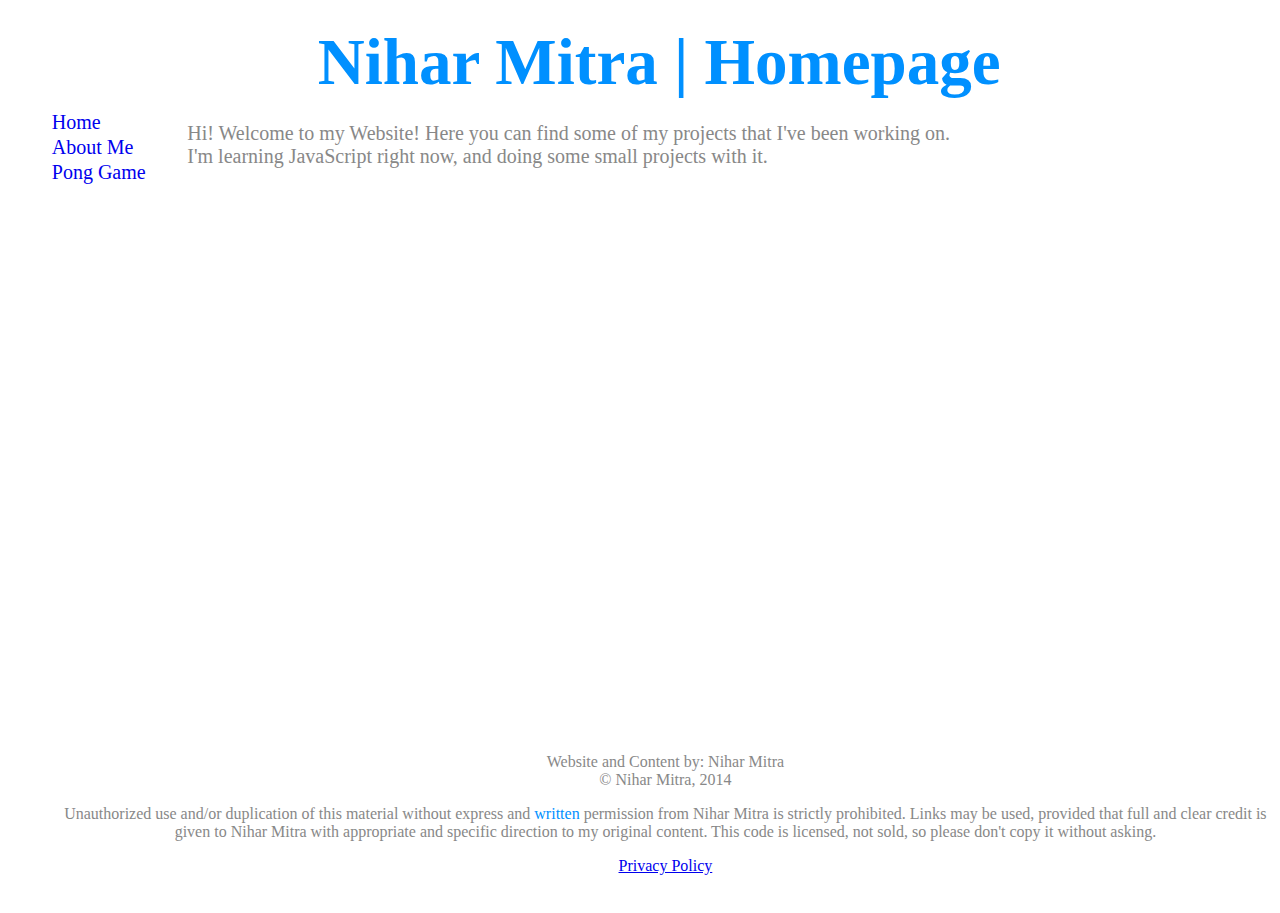
<file: index.html>
<!DOCTYPE html>
<meta charset="utf-8" />
<html id="container">
	<head>
		<link rel="stylesheet" href="CSS/light.css" type="text/css" />
		<title>Home | Nihar Mitra</title>
		<script type="text/javascript" src="analytics.js"></script>
	<h1>Nihar Mitra | Homepage</h1>
	<script src="/JavaScript/analytics.js"></script>
	</head>
	<body>
		<!--SIDEBAR START-->
		<ul class="sidebar">
			<li><a href="#">Home</a></li>
			<li><a href="/About/">About Me</a></li>
			<li><a href="http://niharmitra.github.io/pong/">Pong Game</a></li>
		</ul>
		<!--SIDEBAR END-->
			<content>Hi! Welcome to my Website! Here you can find some of my projects that I've been working on. <br />
			I'm learning JavaScript right now, and doing some small projects with it.</content>
		<!--COPYRIGHT AND PRIVACY POLICY-->
		<footer>
			Website and Content by: Nihar Mitra <br />
			&copy; Nihar Mitra, 2014 <br />
			<p>Unauthorized use and/or duplication of this material without express and <highlight>written</highlight> permission from Nihar Mitra is strictly prohibited. Links may be used, provided that full and clear credit is given to Nihar Mitra with appropriate and specific direction to my original content. This code is licensed, not sold, so please don't copy it without asking.</p>
			<a href="/Privacy/policy.html">Privacy Policy</a>
		</footer>
	</body>
</html>
</file>
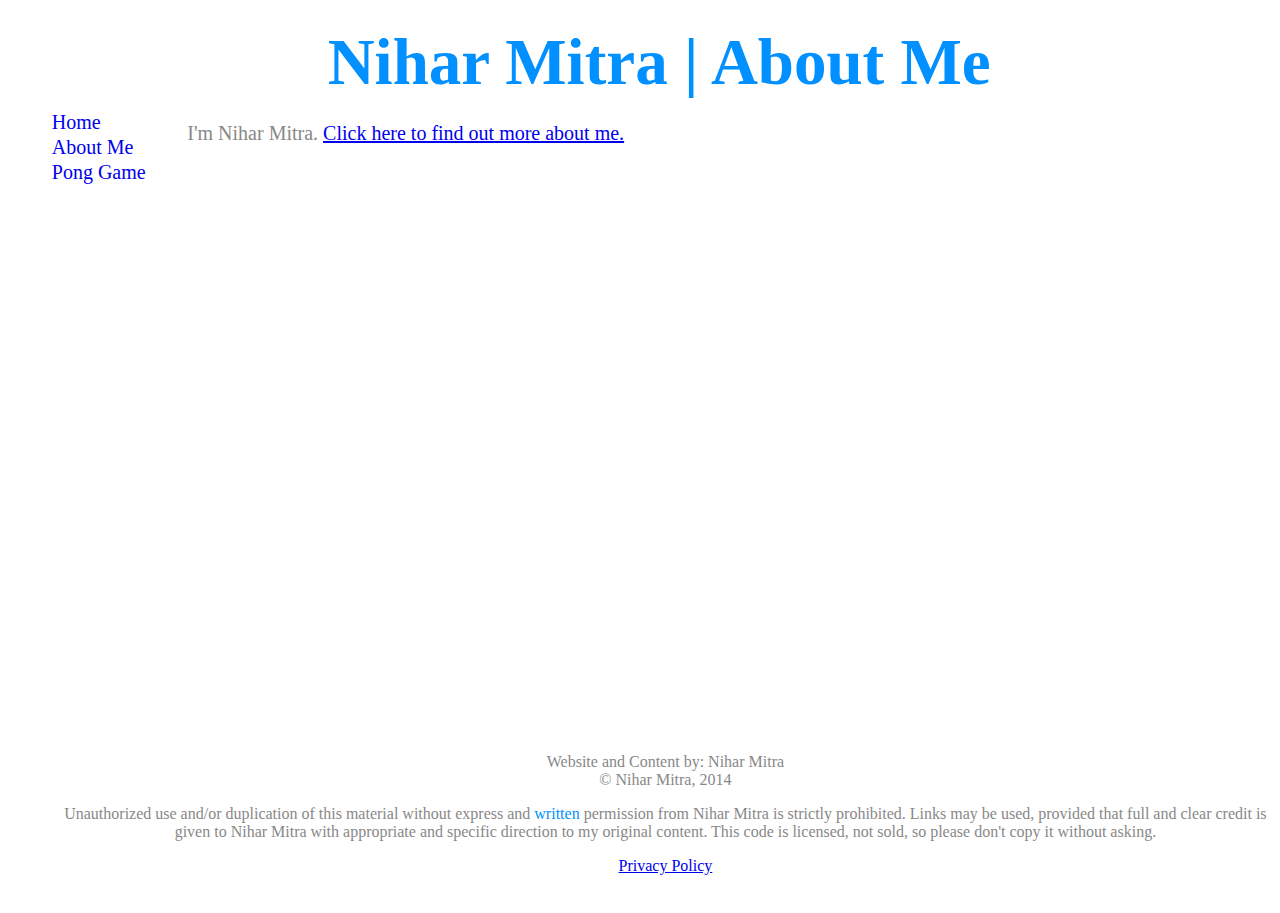
<file: About/index.html>
<!DOCTYPE html>
<meta charset="utf-8" />
<html id="container">
	<head>
		<link rel="stylesheet" href="../CSS/light.css" type="text/css" />
		<title>About Me | Nihar Mitra</title>
	<h1>Nihar Mitra | About Me</h1>
	<script src="../JavaScript/analytics.js"></script>
	</head>
	<body>
	<!--SIDEBAR START-->
	<ul class="sidebar">
		<li><a href="../index.html">Home</a></li>
		<li><a href="#">About Me</a></li>
		<li><a href="http://niharmitra.github.io/pong/">Pong Game</a></li>
	</ul>
	<!--SIDEBAR END-->
		<content>I'm Nihar Mitra. <a href="http://osrc.dfm.io/niharmitra">Click here to find out more about me.</a></content>
	<!--COPYRIGHT AND PRIVACY POLICY-->
	<footer>
		Website and Content by: Nihar Mitra<br />
		&copy; Nihar Mitra, 2014 <br />
		<p>Unauthorized use and/or duplication of this material without express and <highlight>written</highlight> permission from Nihar Mitra is strictly prohibited. Links may be used, provided that full and clear credit is given to Nihar Mitra with appropriate and specific direction to my original content. This code is licensed, not sold, so please don't copy it without asking.</p>
		<a href="../Privacy/policy.html">Privacy Policy</a>
	</footer>
	</body>
</html>
</file>
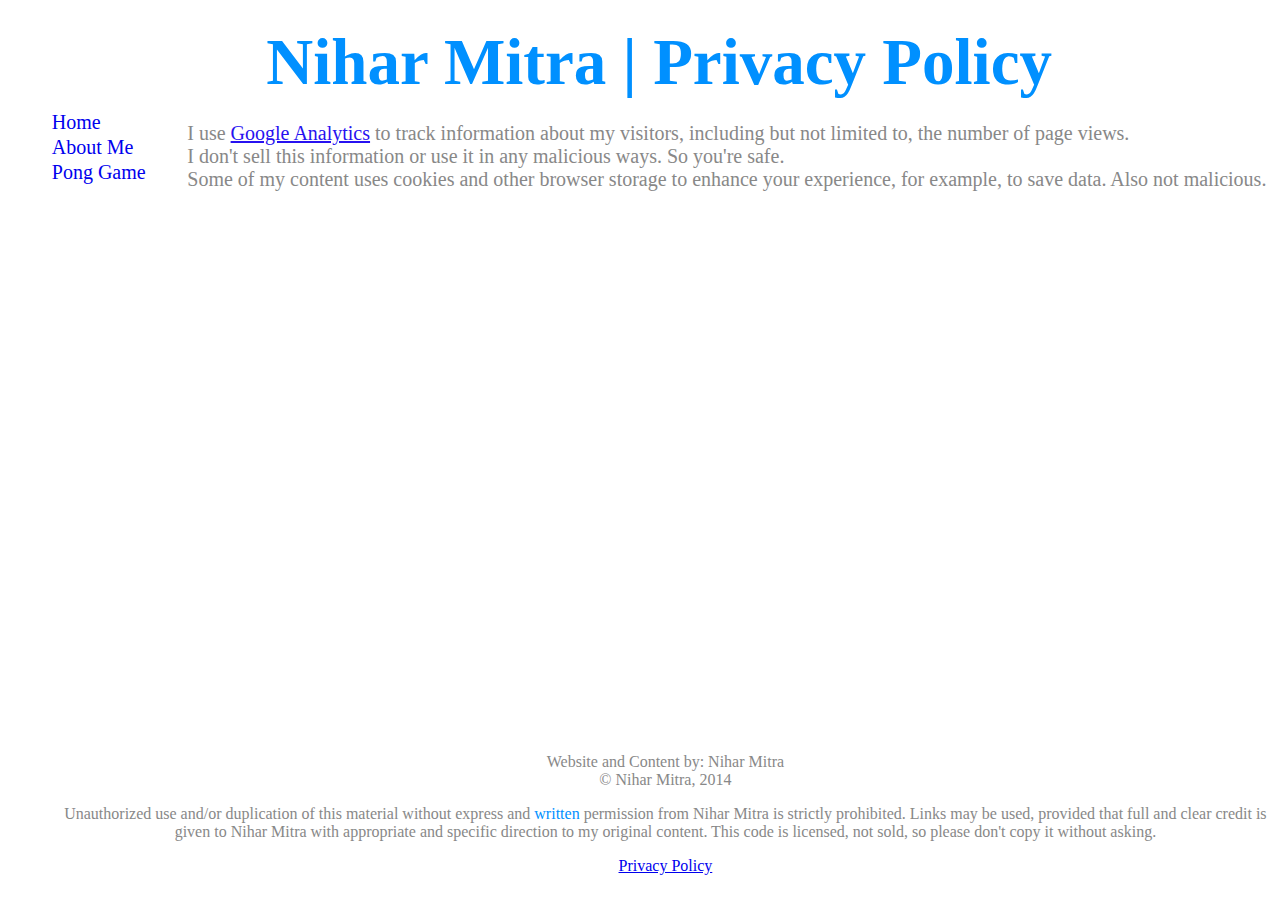
<file: Privacy/policy.html>
<!DOCTYPE html>
<meta charset="utf-8" />
<html id="container">
	<head>
		<link rel="stylesheet" href="../CSS/light.css" type="text/css" />
		<title>Privacy Policy | Nihar Mitra</title>
	<h1>Nihar Mitra | Privacy Policy</h1>
	<script src="../JavaScript/analytics.js"></script>
	</head>
	<body>
	<!--SIDEBAR START-->
	<ul class="sidebar">
		<li><a href="../index.html">Home</a></li>
		<li><a href="../About/">About Me</a></li>
		<li><a href="http://niharmitra.github.io/pong/">Pong Game</a></li>
	</ul>
	<!--SIDEBAR END-->
		<content>
			I use <a href="">Google Analytics</a> to track information about my visitors, including but not limited to, the number of page views.<br />
			I don't sell this information or use it in any malicious ways. So you're safe.<br />
			Some of my content uses cookies and other browser storage to enhance your experience, for example, to save data. Also not malicious.<br />
		</content>
	<!--COPYRIGHT AND PRIVACY POLICY-->
	<footer>
		Website and Content by: Nihar Mitra<br />
		&copy; Nihar Mitra, 2014 <br />
		<p>Unauthorized use and/or duplication of this material without express and <highlight>written</highlight> permission from Nihar Mitra is strictly prohibited. Links may be used, provided that full and clear credit is given to Nihar Mitra with appropriate and specific direction to my original content. This code is licensed, not sold, so please don't copy it without asking.</p>
		<a href="#">Privacy Policy</a>
	</footer>
	</body>
</html>
</file>
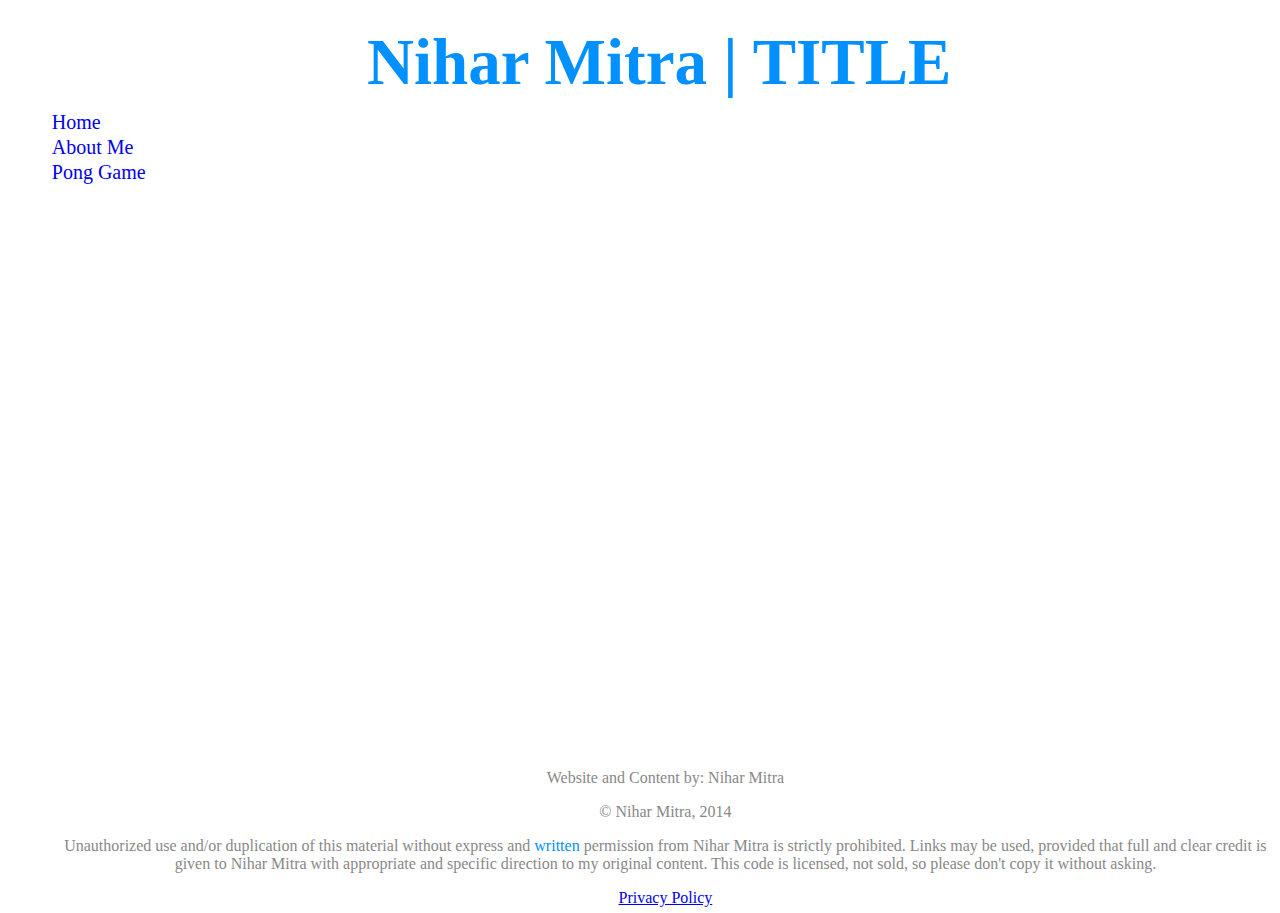
<file: Template/template.html>
<!DOCTYPE html>
<meta charset="utf-8" />
<html id="container">
	<head>
		<link rel="stylesheet" href="../CSS/light.css" type="text/css" />
		<title>TITLE | Nihar Mitra</title>
	<h1>Nihar Mitra | TITLE</h1>
	<script src="../JavaScript/analytics.js"></script>
	</head>
	<body>
		<!--SIDEBAR START-->
		<ul class="sidebar">
			<li><a href="http://niharmitra.github.io">Home</a></li>
			<li><a href="http://niharmitra.github.io/About">About Me</a></li>
			<li><a href="http://niharmitra.github.io/pong">Pong Game</a></li>
		</ul>
		<!--SIDEBAR END-->
		<content>
		</content>
		<!--COPYRIGHT AND PRIVACY POLICY-->
		<footer>
			<p>Website and Content by: Nihar Mitra</p>
			<p>&copy; Nihar Mitra, 2014</p>
			<p>Unauthorized use and/or duplication of this material without express and <highlight>written</highlight> permission from Nihar Mitra is strictly prohibited. Links may be used, provided that full and clear credit is given to Nihar Mitra with appropriate and specific direction to my original content. This code is licensed, not sold, so please don't copy it without asking.</p>
			<a href="niharmitra.github.io/Privacy/policy.html">Privacy Policy</a>
		</footer>
	</body>
</html>
</file>
<file: CSS/light.css>
/*Color Scheme of #0090FF and #888888 taken with permission from Tyler Packard (tylerpackard.com)*/

@charset "UTF-8";

html {
	font-family: 'Light';
	margin-top: 1%;
	margin-left: 3%;
}

body {
	font-size: 20px;
	margin: 1%;
	color: #888888;
}
/*SELECTED TEXT*/
::selection {
	/*color: #0090FF;*/
	background-color: #ACCEF7;
}

::-moz-selection {
	/*color: #0090FF;*/
	background-color: #ACCEF7;
}

/*SIDEBAR PROPERTIES*/
.sidebar {
	position: relative;
	margin-top: 0px;
	margin-left: 0px;
	padding-left: 0px;
	list-style: none;
	float: left;
	padding-right: 1%;
	width: 100px;
	white-space: nowrap;
}

ul.sidebar a {
	/*keeps sidebar in one piece*/
	display: block;
	padding: 1%;
	border: none;
	/*removes underlining of hyperlinks*/
	text-decoration: none;
}

ul.sidebar a:hover {
	text-decoration: underline;
	color: #E52D27;
	transition: 0.3s;
	-o-transition: .3s;
	-ms-transition: .3s;
	-moz-transition: .3s;
	-webkit-transition: .3s;
}

a:unvisited {
	color: #2711F0;
}

a:visited {
	color: #2711F0;
}

.header {
	color: #0090FF;
	margin: 0;
	padding: 0;
	padding-bottom: 10px;
	font-size: 65px;
	text-align: center;
	width: 800px;
	margin-left: auto;
	margin-right: auto;
}

/*NEW TAGS*/
content {
	padding: 1%;
	padding-right: 0;
	padding-left: 2%;
	display: inline-block;
	white-space: nowrap;
}

subheader {
	font-size: 25px;
	margin-top: 5px;
	text-align: justify;
	color: #0090FF;
}

highlight {
	color: #0090FF;
}

unimportant {
	margin-left: 15px;
	color: #BBBBBB;
}

/*CLASSES*/

/*FOOTER*/
#container {
	position: relative;
	min-height: 100%;
}

footer {
	height: 10em;
	bottom: 0;
	font-size: 80%;
	color: #888888;
	text-align: center;
	position: absolute;
}

/*HEADERS*/
h1 { 
	color: #0090FF;
	margin: 0;
	padding: 0;
	padding-bottom: 10px;
	font-size: 65px;
	text-align: center;
}

li {
	color: #888888;
}

button {
	font-size: 20px;
	margin-top: 5px;
	text-align: justify;
	color: #0090FF;
	line-height: 130%;
}

.link-button {
	font-size: 20px;
	color: #0090FF;
	line-height: 130%;
	text-decoration: none;
	background: none;
	border: none;
	padding: none;
}

table {
	font-size: 20px;
}
/*PLACEHOLDER TEXT*/
::-webkit-input-placeholder { /* WebKit browsers */
    color:#888888;
}
:-moz-placeholder { /* Mozilla Firefox 4 to 18 */
    color:#888888;
}
::-moz-placeholder { /* Mozilla Firefox 19+ */
    color:#888888;
}
:-ms-input-placeholder { /* Internet Explorer 10+ */
    color:#888888;
}
/*Makes placeholder text disappear on focus*/
input:focus::-webkit-input-placeholder { /* WebKit browsers(Safari, Chrome) */
    color: transparent;
}
input:focus:-moz-placeholder { /* Mozilla Firefox 4 to 18 */
    color: transparent;
}
input:focus::-moz-placeholder { /* Mozilla Firefox 19+ */
    color: transparent;
}
input:focus:-ms-input-placeholder { /* Internet Explorer 10+ */
    color: transparent;
}

/*FORMS*/
input {
	font-size: 20px;
}

input[type=text] {
	font-size: 15px;
	color: #0090FF;
}

input[type=submit] {
	font-size: 20px;
	margin-top: 5px;
	text-align: justify;
	color: #0090FF;
	line-height: 130%;
}

/*FAIL CSS FOR ALERTS*/
dialog {
	title-style-name: "alertTitle";
	message-style-name: "messageStyle";
	button-style-name: "buttonStyle:";
}

.alertTitle {
	color: #0090FF;
}

.messageStyle {
	color: #888888;
}

.buttonStyle {
	color: #0090FF;
}
</file>
